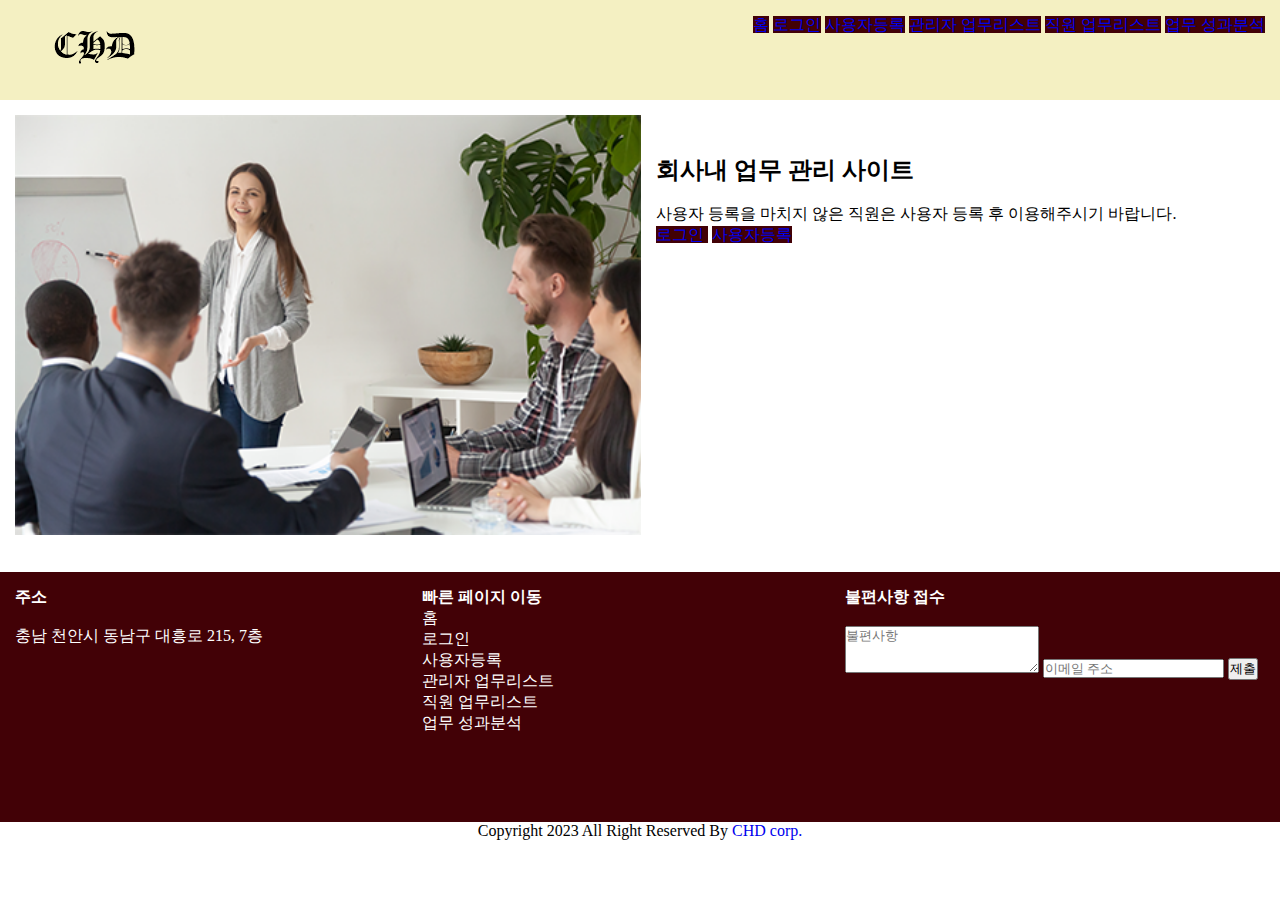
<file: index.html>
<!DOCTYPE html>
<html lang="ko">

<head>
   <meta charset="utf-8">
   <meta http-equiv="X-UA-Compatible" content="IE=edge">
   <meta name="viewport" content="width=device-width, initial-scale=1">
   <meta name="viewport" content="width=device-width, initial-scale=1">
   <meta name="viewport" content="initial-scale=1, maximum-scale=1">
   <title>메인페이지(가제목 : 회사내 업무관리 사이트) 페러렐즈 test</title>

   <!-- CSS only -->
   <link href="https://cdn.jsdelivr.net/npm/bootstrap@5.2.3/dist/css/bootstrap.min.css" rel="stylesheet" integrity="sha384-rbsA2VBKQhggwzxH7pPCaAqO46MgnOM80zW1RWuH61DGLwZJEdK2Kadq2F9CUG65" crossorigin="anonymous">
   
   <!--css 링크-->
   <link rel = "stylesheet" href = "css/style.css">

   <!--header footer 분리-->
   <script src="//code.jquery.com/jquery-1.11.0.min.js"></script>
   <script type="text/javascript">   
   $(document).ready( function() {
   $("#headers").load("header.html");
   $("#footers").load("footer.html");
                                 });
   </script>

</head>

<body>
   <!-- JavaScript Bundle with Popper -->
<script src="https://cdn.jsdelivr.net/npm/bootstrap@5.2.3/dist/js/bootstrap.bundle.min.js" integrity="sha384-kenU1KFdBIe4zVF0s0G1M5b4hcpxyD9F7jL+jjXkk+Q2h455rYXK/7HAuoJl+0I4" crossorigin="anonymous"></script>

   <!--header section start -->
   <div id="headers"></div>
   <!-- header section end -->

   <!-- main section start -->
   <main class="main">
      <div>
         <div style="float : left"><img src="images/img-8.png" style="padding: 15px; height: 450px;"></div>
         <div><br><br><br>
            <div>
               <h2 style="text-align: left">회사내 업무 관리 사이트</h2>
            </div><br>
            <div>
               <p style="text-align: left;">사용자 등록을 마치지 않은 직원은 사용자 등록 후 이용해주시기 바랍니다.
               </p>
            </div>
            <div style="text-align: left;"><a href="login.html" class="btn btn-primary"
                  style="background-color : rgb(66, 1, 6); border-color : rgb(66, 1, 6) ">로그인 </a>&nbsp<a
                  href="userRegister.html" class="btn btn-primary"
                  style="background-color : rgb(66, 1, 6); border-color : rgb(66, 1, 6) ">사용자등록 </a>
               <div style="clear : both"></div>
            </div>
         </div>
         <br>
      </div>
   </main>
   <!-- main section end -->

   <!-- footer section start -->
   <div id="footers"></div>
   <!-- footer section end -->   
</body>

</html>
</file>
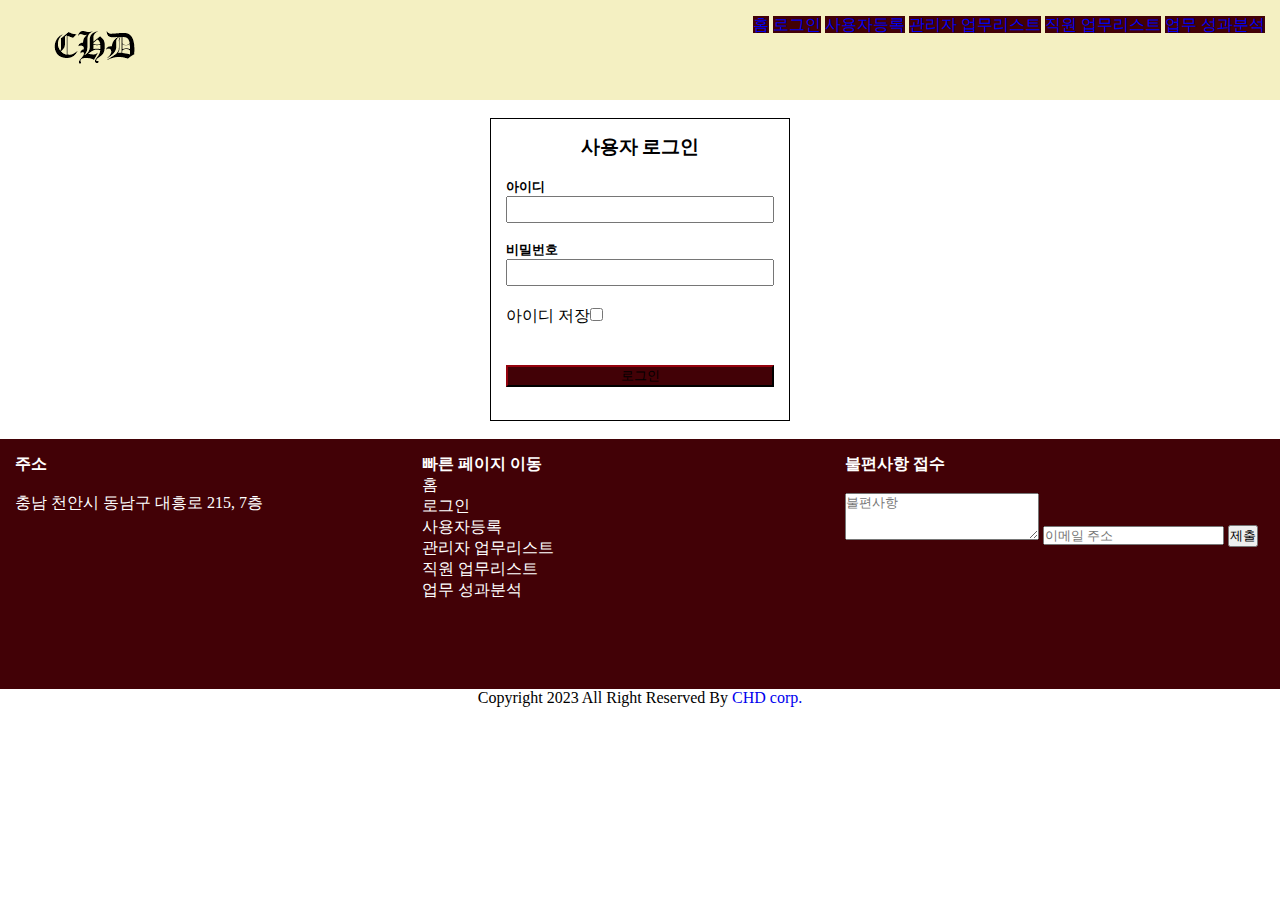
<file: login.html>
<!DOCTYPE html>
<html lang="ko">

<head>
  <meta charset="utf-8">
  <meta http-equiv="X-UA-Compatible" content="IE=edge">
  <meta name="viewport" content="width=device-width, initial-scale=1">
  <meta name="viewport" content="width=device-width, initial-scale=1">
  <meta name="viewport" content="initial-scale=1, maximum-scale=1">
  <title>로그인 페이지(가제목 : 회사내 업무관리 사이트)</title>
  
   <!-- CSS only -->
   <link href="https://cdn.jsdelivr.net/npm/bootstrap@5.3.0-alpha1/dist/css/bootstrap.min.css" rel="stylesheet"
   integrity="sha384-GLhlTQ8iRABdZLl6O3oVMWSktQOp6b7In1Zl3/Jr59b6EGGoI1aFkw7cmDA6j6gD" crossorigin="anonymous">

   <!--css 링크-->
   <link rel = "stylesheet" href = "css/style.css">

   <!--header footer 분리-->
   <script src="//code.jquery.com/jquery-1.11.0.min.js"></script>
   <script type="text/javascript">   
   $(document).ready( function() {
   $("#headers").load("header.html");
   $("#footers").load("footer.html");
                                    });
   </script>
</head>

<body>
      <!-- JavaScript Bundle with Popper -->
<script src="https://cdn.jsdelivr.net/npm/bootstrap@5.2.3/dist/js/bootstrap.bundle.min.js" integrity="sha384-kenU1KFdBIe4zVF0s0G1M5b4hcpxyD9F7jL+jjXkk+Q2h455rYXK/7HAuoJl+0I4" crossorigin="anonymous"></script>

   <!--header section start -->
   <div id="headers"></div>
   <!-- header section end -->

   <!-- main section start -->
   <main class="main">
    <div>
      <br>  <div class="login form-control">
          <h3>사용자 로그인</h3><br>
          <h5>아이디</h5>
          <input class="form-control" type="text" id="inputId"><br>
          <h5>비밀번호</h5>
          <input class="form-control" type="password" id="inputPw">
          <label>아이디 저장<input type="checkbox" id="checkIdSave"></label><br>
          <button type="button" id="btnLogIn"  class="btn btn-primary btn-lg" style="background-color : rgb(66, 1, 6); border-color : rgb(66, 1, 6) " onclick="login()">로그인</button><br>
         </div>       
      <br>
    </div>
   </main>
   <!-- main section end -->

   <!-- footer section start -->
   <div id="footers"></div>
   <!-- footer section end -->   
   
  <script>
 function login() {
        const inputId = document.getElementById('inputId').value;
        const inputPw = document.getElementById('inputPw').value;

        const storedId = localStorage.getItem('id');
        const storedPw = localStorage.getItem('pw');

        if (inputId === storedId && inputPw === storedPw) {
          alert('환영합니다. 로그인에 성공하였습니다.\n관리자 업무리스트로 이동합니다.');
          // 로그인에 성공했을 때 처리할 내용
          //index.html로 이동
          location.href = "workSpaceAddListManager.html";
          //window.open("index.html");
        } else {
          alert('아이디 또는 비밀번호가 일치하지 않습니다.');
          // 로그인에 실패했을 때 처리할 내용
        }
      }

    window.onload = ()=>{

      const btn = document.getElementById('btnLogIn');
      const inputId = document.getElementById('inputId');
      const inputPw = document.getElementById('inputPw');
      const inputChk = document.getElementById('checkIdSave');
 
      let loginId_LocalStorage = localStorage.getItem('loginId');
      console.log(loginId_LocalStorage);
      if(loginId_LocalStorage !=''&&loginId_LocalStorage !=null){
        inputId.value = loginId_LocalStorage;
        inputChk.checked = true;
      }
      btn.addEventListener('click', function(){
     if(inputChk.checked==true){
      console.log(inputChk.checked);
      localStorage.setItem('loginId', inputId.value);
     } else {
      console.log(inputChk.checked);
      localStorage.setItem('loginId', '');
     }
        inputId.value = '';
        inputPw.value = '';
      });
    }
  </script>
</body>

</html>
</file>
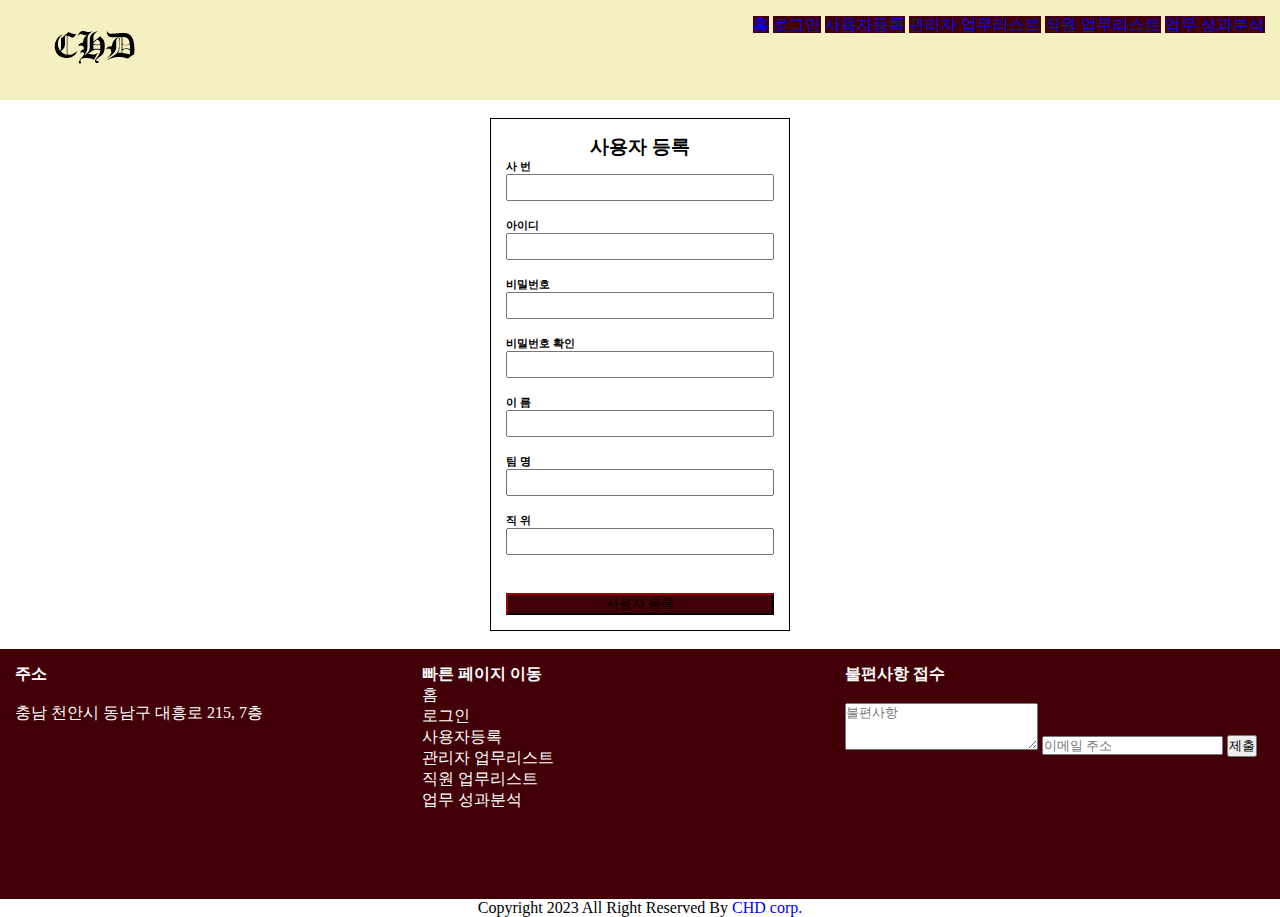
<file: userRegister.html>
<!DOCTYPE html>
<html lang="ko">

<head>
  <meta charset="utf-8">
  <meta http-equiv="X-UA-Compatible" content="IE=edge">
  <meta name="viewport" content="width=device-width, initial-scale=1">
  <meta name="viewport" content="width=device-width, initial-scale=1">
  <meta name="viewport" content="initial-scale=1, maximum-scale=1">
  <title>사용자등록 페이지(가제목 : 업무분장 및 일정관리 사이트)</title>
  
   <!-- CSS only -->
   <link href="https://cdn.jsdelivr.net/npm/bootstrap@5.3.0-alpha1/dist/css/bootstrap.min.css" rel="stylesheet"
   integrity="sha384-GLhlTQ8iRABdZLl6O3oVMWSktQOp6b7In1Zl3/Jr59b6EGGoI1aFkw7cmDA6j6gD" crossorigin="anonymous">

   <!--css 링크-->
   <link rel = "stylesheet" href = "css/style.css">

   <!--header footer 분리-->
   <script src="//code.jquery.com/jquery-1.11.0.min.js"></script>
   <script type="text/javascript">   
   $(document).ready( function() {
   $("#headers").load("header.html");
   $("#footers").load("footer.html");
                                    });
   </script>
</head>

<body>
      <!-- JavaScript Bundle with Popper -->
<script src="https://cdn.jsdelivr.net/npm/bootstrap@5.2.3/dist/js/bootstrap.bundle.min.js" integrity="sha384-kenU1KFdBIe4zVF0s0G1M5b4hcpxyD9F7jL+jjXkk+Q2h455rYXK/7HAuoJl+0I4" crossorigin="anonymous"></script>

   <!--header section start -->
   <div id="headers"></div>
   <!-- header section end -->

   <!-- main section start -->
   <main class="main"><br>
    <div>
    <div class="login form-control">
       <h3>사용자 등록</h3>
       <h6>사 번</h6>
       <input class="form-control" type="text" id="inputCoNum"><br>
       <h6>아이디</h6>
       <input class="form-control" type="text" id="inputId"><br>
       <h6>비밀번호</h6>
       <input class="form-control"type="password" id="inputPw"><br>
       <h6>비밀번호 확인</h6>
       <input class="form-control" type="password" id="inputPwChk"><br>
       <h6>이 름</h6>
       <input class="form-control" type="text" id="inputName"><br>
       <h6>팀 명</h6>
       <input class="form-control" type="text" id="inputTeam"><br>
       <h6>직 위</h6>
       <input class="form-control" type="text" id="inputGrade"><br>
       
       <button type="button" a href="index.html" id="btnLogIn"  class="btn btn-primary btn-lg"style="background-color : rgb(66, 1, 6); border-color : rgb(66, 1, 6) ">사용자 등록</button></div><br>
      </div>
 </main>
   <!-- main section end -->

   <!-- footer section start -->
   <div id="footers"></div>
   <!-- footer section end -->   
   
 <script>
   const btn = document.getElementById('btnLogIn');
   const inputCoNum = document.getElementById('inputCoNum');
   const inputId = document.getElementById('inputId');
   const inputPw = document.getElementById('inputPw');
   const inputPwChk = document.getElementById('inputPwChk');
   const inputName = document.getElementById('inputName');
   const inputTeam = document.getElementById('inputTeam');
   const inputGrade = document.getElementById('inputGrade');

btn.addEventListener('click', function() {
   // 입력된 값을 변수에 저장
   const coNum = inputCoNum.value;
   const id = inputId.value;
   const pw = inputPw.value;
   const pwChk = inputPwChk.value;
   const name = inputName.value;
   const team = inputTeam.value;
   const grade = inputGrade.value;

  // 로컬 저장소에 데이터 저장
   localStorage.setItem('coNum', coNum);
   localStorage.setItem('id', id);
   localStorage.setItem('pw', pw);
   localStorage.setItem('name', name);
   localStorage.setItem('team', team);
   localStorage.setItem('grade', grade);

   if (!(pw === pwChk)) {//비밀번호 일치여부 확인
            alert('비밀번호 불일치합니다.');
          } else if(coNum==="07-10771") {// 사번번호 일치여부 확인
            alert('유효한 사번 번호입니다. 사용자등록을 환영합니다.\n로그인 페이지로 이동합니다.');
            location.href = "login.html";
            //window.open("login.html"); //동일한 기능
          } else{
            alert('사번 번호를 정확히 입력하시기 바랍니다.')
          }  
                        });
</script>
</body>

</html>
</file>
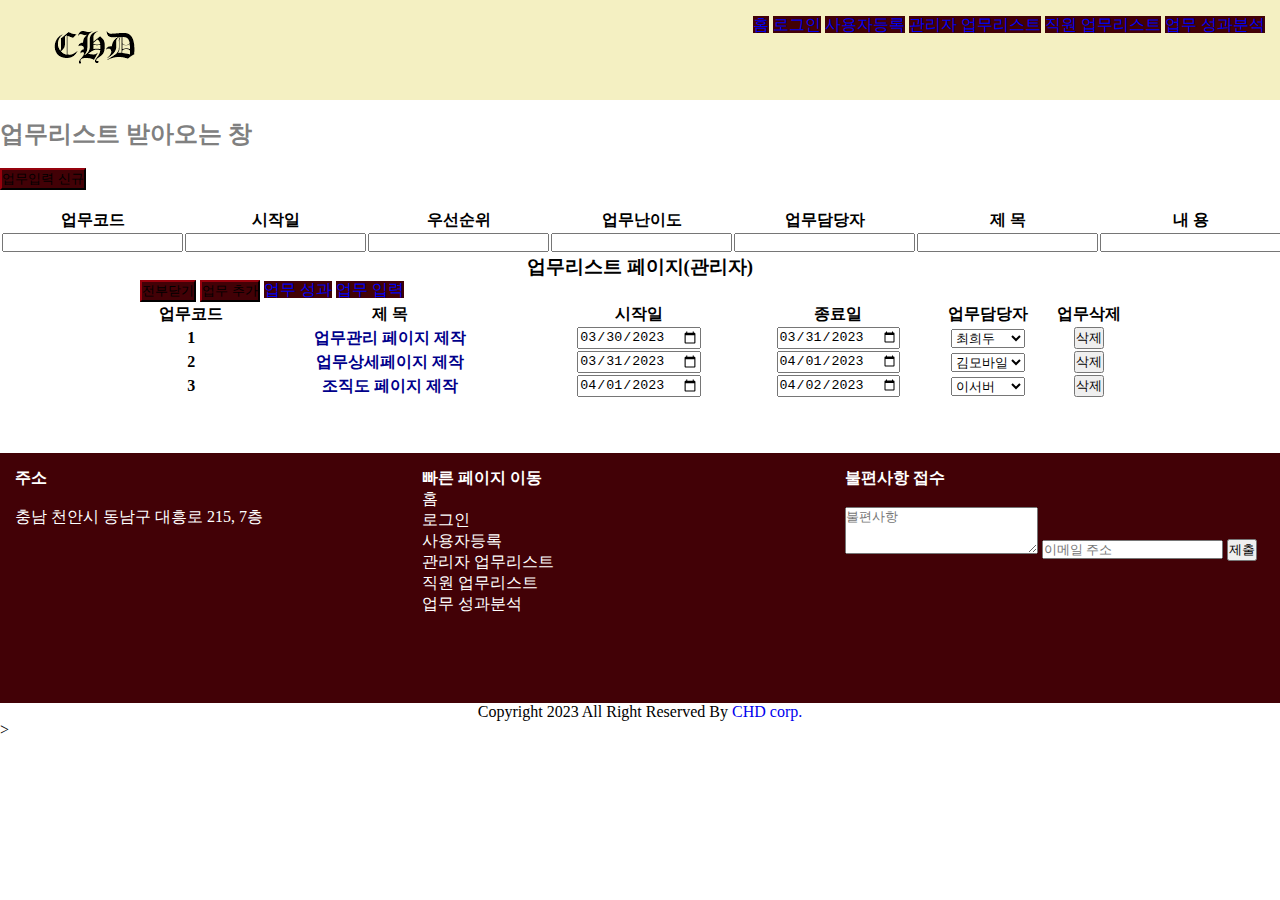
<file: workSpaceAddListManager.html>
<!DOCTYPE html>
<html lang="ko">

<head>
   <meta charset="utf-8">
   <meta http-equiv="X-UA-Compatible" content="IE=edge">
   <meta name="viewport" content="width=device-width, initial-scale=1">
   <meta name="viewport" content="width=device-width, initial-scale=1">
   <meta name="viewport" content="initial-scale=1, maximum-scale=1">
   <title>업무 리스트 페이지(가제목 : 회사내 업무관리 사이트)</title>

   <!-- CSS only -->
   <link href="https://cdn.jsdelivr.net/npm/bootstrap@5.3.0-alpha1/dist/css/bootstrap.min.css" rel="stylesheet"
      integrity="sha384-GLhlTQ8iRABdZLl6O3oVMWSktQOp6b7In1Zl3/Jr59b6EGGoI1aFkw7cmDA6j6gD" crossorigin="anonymous">

   <!--css 링크-->
   <link rel = "stylesheet" href = "css/style.css"></head>

   <!--header footer 분리-->
   <script src="//code.jquery.com/jquery-1.11.0.min.js"></script>
   <script type="text/javascript">   
   $(document).ready( function() {
   $("#headers").load("header.html");
   $("#footers").load("footer.html");
                                 });
   </script>

   <!--팝업창 띄우기-->
   <script type="text/javascript">
      var openWin;
      function openChild()
      {
          // window.name = "부모창 이름"; 
          window.name = "parentForm";
          // window.open("open할 window", "자식창 이름", "팝업창 옵션");
          openWin = window.open("Child.html",
                  "childForm", "width=600, height=600, resizable = no, scrollbars = no");    
      }
 </script>

<body>
      <!-- JavaScript Bundle with Popper -->
<script src="https://cdn.jsdelivr.net/npm/bootstrap@5.2.3/dist/js/bootstrap.bundle.min.js" integrity="sha384-kenU1KFdBIe4zVF0s0G1M5b4hcpxyD9F7jL+jjXkk+Q2h455rYXK/7HAuoJl+0I4" crossorigin="anonymous"></script>

   <!--header section start -->
   <div id="headers"></div>
   <!-- header section end -->

   <!-- main section start -->
   <main class="main">
      <!--부모자식 팝업 test-->
      <div>
         <br>
         <b><font size="5" color="gray">업무리스트 받아오는 창</font></b>
         <br><br>
         <input type="button" value="업무입력 신규" onclick="openChild()" class="btn btn-primary"style="background-color : rgb(66, 1, 6); border-color : rgb(66, 1, 6) "><br>
         <!-- 전달할 값 : <input type="text" id="pInput"> -->
      </div>
      <div>
      <br>
      <div>
         <table class="table" style="text-align: center;">
            <thead>
               <tr>
                  <th>업무코드</th>
                  <th>시작일</th>
                  <th>우선순위</th>
                  <th>업무난이도</th>
                  <th>업무담당자</th>
                  <th>제 목</th>
                  <th>내 용</th>
               </tr>
               <tr >
                  <th><input type="text" id="pInput" style="text-align: center;"></th>
                  <th><input type="text" id="pstartDay" style="text-align: center;"></th>
                  <th><input type="text" id="ppriority" style="text-align: center;"></th>
                  <th><input type="text" id="plv" style="text-align: center;"></th>
                  <th><input type="text" id="pexclusiveCharge"></th>
                  <th><input type="text" id="ptitle" style="text-align: center;"></th>
                  <th><input type="text" id="psummernoteContent" style="text-align: center;"></th>
               </tr>
            </thead>
         </table>
      </div>
      <h3>업무리스트 페이지(관리자)</h3>
      <div class="container">
         <button id="allCloseBtn" class="btn btn-primary"style="background-color : rgb(66, 1, 6); border-color : rgb(66, 1, 6) ">전부닫기</button>
         <button id='addRowBtn' type="button" class="btn btn-primary"style="background-color : rgb(66, 1, 6); border-color : rgb(66, 1, 6) ">업무 추가</button>
         <a href="performanceAnaysis.html"  type="button" class="btn btn-primary"style="background-color : rgb(66, 1, 6); border-color : rgb(66, 1, 6) ">업무 성과</a>
         <a href="#none" onclick="openPopup()"  type="button" class="btn btn-primary"style="background-color : rgb(66, 1, 6); border-color : rgb(66, 1, 6) ">업무 입력</a>

         <table class="table" style="text-align: center;">
            <thead>
               <tr>
                  <th scope="col">업무코드</th>
                  <th scope="col">제 목</th>
                  <th scope="col">시작일</th>
                  <th scope="col">종료일</th>
                  <th scope="col">업무담당자</th>
                  <th scope="col">업무삭제</th>
               </tr>
            </thead>
            <tbody id="dynamicTbody">
               <tr id="tr1">
                  <th scope="row">1</th>
                  <td>
                     <div class="item-container">
                        <p class="item-title">업무관리 페이지 제작</p>
                        <div class="item-content">
                           <p>클릭하면 상세 페이지로 이동 버튼 추가</p>
                           <p>업무담당자로 지정받은 자는 결과 입력 기능 추가</p>
                        </div>
                     </div>
                  </td>
                  <td><input type="date" value="2023-03-30">
                  </td>
                  <td><input type="date" value="2023-03-31">
                  </td>
                  <td><select>
                        <option value="1" selected>최희두</option>
                        <option value="2">김모바일</option>
                        <option value="3" >이서버</option>
                        <option value="4">박모바일</option>
                        <option value="5">최서버</option>
                     </select></td>
                     <td> <button id="1" type="button" class="btn btn-danger deleteBtn">삭제</button></td>
               <tr id="tr2">
                  <th scope="row">2</th>
                  <td>
                     <div class="item-container">
                        <p class="item-title">업무상세페이지 제작</p>
                        <div class="item-content">
                           <p>업무담당자 지정받은 자의 결과 입력 기능 추가</p>
                           <p>결과를 종합하여 연봉협상에 반영토록 저장</p>
                        </div>
                     </div>
                  </td>
                  <td><input type="date" value="2023-03-31">
                  </td>
                  <td><input type="date" value="2023-04-01">
                  </td>
                  <td><select>
                        <option value="1">최희두</option>
                        <option value="2"selected>김모바일</option>
                        <option value="3">이서버</option>
                        <option value="4">박모바일</option>
                        <option value="5">최서버</option>
                     </select></td>
                     <td> <button id="2" type="button" class="btn btn-danger deleteBtn">삭제</button></td>
               </tr>
               <tr id="tr3">
               <th scope="row">3</th>
               <td>
                  <div class="item-container">
                     <p class="item-title">조직도 페이지 제작</p>
                     <div class="item-content">
                        <p>사진과 담당 업무가 기술 될 수 있도록 제작</p>
                        <p>한페이지 나올 수 있도록 제작</p>
                     </div>
                  </div>
               </td>
               <td><input type="date" value="2023-04-01"></td>
               <td><input type="date" value="2023-04-02"></td>
               <td><select>
                     <option value="1">최희두</option>
                     <option value="2">김모바일</option>
                     <option value="3" selected>이서버</option>
                     <option value="4">박모바일</option>
                     <option value="5">최서버</option>
                  </select></td>
               <td> <button id="3" type="button" class="btn btn-danger deleteBtn">삭제</button></td>
               </tr>
            </tbody>
            <colgroup>
               <col width="10%">
               <col width="30%">
               <col width="20%">
               <col width="20%">
               <col width="10%">
               <col width="10%">
            </colgroup>
         </table>
         <br>         <br>         <br>
         

      </div>
   </main>
   <!-- main section end -->

   <!-- footer section start -->
   <div id="footers"></div>
   <!-- footer section end -->   

   <script>
      //title   1 2 3
      //content 1 2 3
      const itemTitles = document.querySelectorAll('.item-title');

      console.log(itemTitles);

      for (let i = 0; i < itemTitles.length; i++) {
         itemTitles[i].addEventListener('click', function () {
            console.log('클릭됨');
            console.log(itemTitles[i]);
            //1. id=1 > id content1
            let itemContents = document.querySelectorAll('.item-content');
            console.log(itemContents);

            //itemContents[i].classList.toggle('active'); //toggle 한방으로 처리

            if (itemContents[i].classList.contains('active1')) {
               itemContents[i].classList.remove('active1');
            } else {
               //clostAll();
               itemContents[i].classList.add('active1');
            }

            //0 -> 0 active
            //1 -> 1 active
         });
      }

      function clostAll() {
         let itemContents = document.querySelectorAll('.item-content');
         for (let el of itemContents) {
            el.classList.remove('active1');
         }
      }

      document.querySelector('#allCloseBtn').addEventListener('click', function () {
         //content 요소들에 쫓아가서 active 클래스를다 지워버리면.
         //열린게 닫힌 효과!!!
         //시작!!!!
         clostAll();
      });
   </script>

   <!--jQuiry start-->
   <script src="https://cdnjs.cloudflare.com/ajax/libs/jquery/3.6.4/jquery.min.js"
      integrity="sha512-pumBsjNRGGqkPzKHndZMaAG+bir374sORyzM3uulLV14lN5LyykqNk8eEeUlUkB3U0M4FApyaHraT65ihJhDpQ=="
      crossorigin="anonymous" referrerpolicy="no-referrer"></script>
   <!--jQuiry end-->

   <!--업무추가 부분-->>
   <script>
      $(document).ready(function () {

         //$('#removetest').remove();

         let rowCnt = 4;
         $('#addRowBtn').click(function () {
            //버튼을 누르면 실행할 코드
            $('#dynamicTbody').append('<tr id="tr'+rowCnt+'"><th scope="row">'+rowCnt+'</th><td><div class="item-container"><p class="item-title"><input type="text" class="todoList" placeholder="업무 제목" name="todoList"></p><div class="item-content"><textarea type="text" class="todo" placeholder="불편사항" rows="5" cols="22" name="todo"></textarea></div></div></td><td><input type="date"></td><td><input type="date"></td><td><select><option value="1">김길동</option><option value="2">이길동</option><option value="3" selected>박길동</option><option value="4">최길동</option><option value="5">서길동</option></select></td><td> <button id="'+rowCnt+'" type="button" class="btn btn-danger deleteBtn">삭제</button></td></tr>');
            rowCnt++;
         });
         //삭제를 하고 싶음
         $(document).on('click', '.deleteBtn', function () {
            //tempId를 tmepId로 오탈자
            let tempId = $(this).attr('id');
            $('#tr' + tempId).remove();
         });
      })

      function openPopup(){
        window.open("popSummer.html", "new", "toolbar=no, menubar=no, scrollbars=yes, resizable=no, width=700, height=700, left=0, top=0"       
);
    }
   </script>

</body>

</html>
</file>
<file: css/style.css>
* {
  margin: 0;
  padding: 0;
  box-sizing: border-box;
}

/*아코디언 부분*/
h3 {
  text-align: center;
}

.container {
  width: 1000px;
  margin: 0 auto;
}

.item-title {
  font-weight: bold;
  color: darkblue;
  cursor: pointer;
}

.item-content {
  height: 0px;
  overflow: hidden;
  transition-property: all;
  transition-duration: 1s;
}

.active {
  display: block;
  height: 350px;
}

.active1 {
  display: block;
  height: 150px;
}

.active2 {
  display: block;
  height: 100px;
}

/*아코디언 부분 종료*/

.login {
  width: 300px;
  border: 1px solid black;
  margin: 0 auto;
  padding: 15px;
  display: flex;
  flex-direction: column;
}

.login label {
  margin-top: 20px;
}

.login button {
  margin-top: 20px;
}

.login input {
  font-size: 1.25rem;
  padding-left: 10px;
}

.login input:focus {
  /* later..google */
  border: 1px solid red;
}

h2 {
  text-align: center;
}

li {
  /*아래와 같이 list-style을 none으로 작성하면 앞에 점을 제거할 수 있음*/
  list-style: none;
  /*이렇게 작성하면 옆으로 붙는 형식이 됨*/
  /* float: left; */
  margin: 0px;
  
}

a {
  /*버튼에 밑줄이 지워짐*/
  text-decoration: none;
  text-align: center;
}

.header {
  background-color: rgb(244, 240, 194);
  width: 100%;
  height: 100px;
  padding : 15px;
}

.main {
  background-color: rgb(255, 255, 255);
  width: 100%;
  height: 100%;
}

.logo {
  float: left;
  margin: 0;
}

.logo::after {
     /*set로 사용한다고 생각하고 외워 해결방법 3가지 중에 세번째*/
     content: "";
     clear:both;/*float의 기능을 해제하는*/
     display: block;
 }

.navbar {
  background-color: rgb(244, 240, 194);
  text-align: right;
  float: right;
  margin: 0;
}

.about {
  background-color: rgb(255, 255, 255);
  text-align: left;
  margin: 0;
  padding : 15px;

}

.footer1 {
  width: 33%;
  height: 250px;
  background-color: rgb(66, 1, 6);
  color :rgb(255, 255, 255);
  display: inline-flex;
  flex-direction: row;
  flex-wrap: wrap;
  text-align: left;
  margin: 0;
  padding: 15px;
}
.footer2 {
  width: 33%;
  height: 250px;
  background-color: rgb(66, 1, 6);
  color :rgb(255, 255, 255);
  display: inline-flex;
  flex-direction: row;
  flex-wrap: wrap;
  text-align: left;
  margin: 0;
  padding-top: 15px;
}

.footer3 {
  width: 34%;
  height: 250px;
  background-color: rgb(66, 1, 6);
  color :rgb(255, 255, 255);
  display: inline-flex;
  flex-direction: row;
  flex-wrap: wrap;
  text-align: left;
  margin: 0;
  padding-top: 15px;
}

.copyright {
  background-color: rgb(255, 255, 255);
  text-align: center;
}

ul {
  display: block;
  list-style-type: disc;
  margin-block-start: 0;
  margin-block-end: 0;
  margin-inline-start: 0px;
  margin-inline-end: 0px;
  padding-inline-start: 0px;
}

h1 {
  display: block;
  font-size: 0;
  margin-block-start: 0.67em;
  margin-block-end: 0.67em;
  margin-inline-start: 0px;
  margin-inline-end: 0px;
  font-weight: bold;
}

h4 {
  display: block;
  margin-block-start: 0;
  margin-block-end: 0;
  margin-inline-start: 0px;
  margin-inline-end: 0px;
  font-weight: bold;
}
</file>
